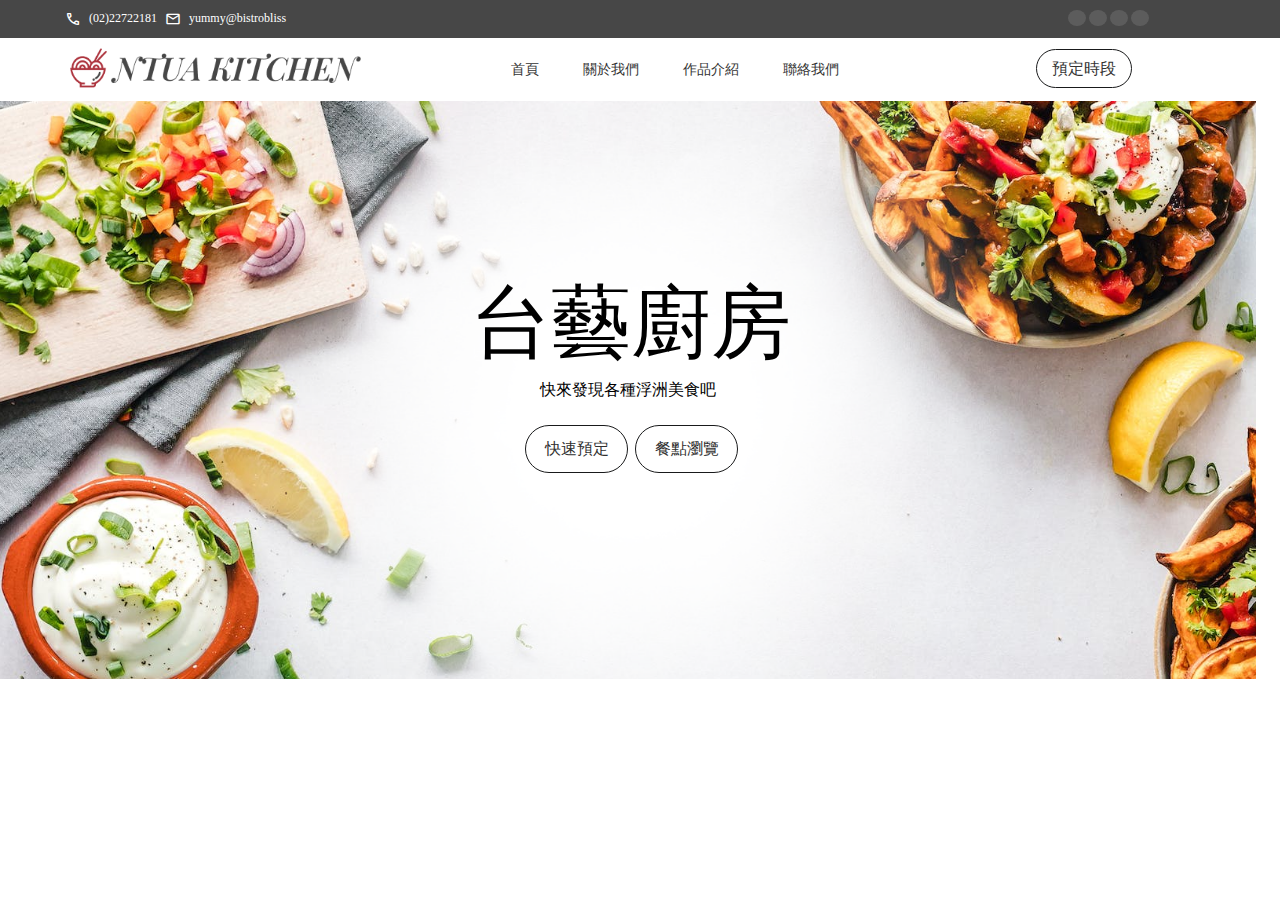
<file: index.html>
<!DOCTYPE html>
<html lang="en">
  <head>
    <meta charset="UTF-8" />
    <meta name="viewport" content="width=device-width, initial-scale=1.0" />
    <title>Document</title>
    <!--reset css-->
    <link href="./CSS/reset.css" rel="stylesheet" />
    <!--icon--> 
     <link rel="stylesheet" href="https://fonts.googleapis.com/css2?family=Material+Symbols+Outlined:opsz,wght,FILL,GRAD@24,400,0,0" />
     <link rel='stylesheet' href='https://cdn-uicons.flaticon.com/uicons-brands/css/uicons-brands.css'>
    <!--客製化css檔案置入html-->
    <link href="./CSS/main.css" rel="stylesheet" />
  </head>
  <body>

    <div class="TopBar">

      <a href="#"><span class="material-symbols-outlined" >call</span>
        (02)22722181</a>
      <a href="#"><span class="material-symbols-outlined">mail</span>
        yummy@bistrobliss</a>

      <ul class="SocialMedia">
        <li><a href="#"><i class="fi fi-brands-twitter"></i></a></li>
        <li><a href="#"><i class="fi fi-brands-facebook"></i></a></li>
        <li><a href="#"><i class="fi fi-brands-instagram"></i></a></li>
        <li><a href="#"><i class="fi fi-brands-github"></i></a></li>
      </u1>
    </div>

    <div class="Header">

      <a href="#"><img src="./img/japanese-food.png" id="logo_1" height="40px"/></a>
      <a href="#"><img src="./img/Cuisine.png" id="logo_2" height="30px"></a>

      <ul class="choose">
          <li><a href="#">首頁</a></li>
          <li><a href="#">關於我們</a></li>
          <li><a href="#">作品介紹</a></li>
          <li><a href="#">聯絡我們</a></li>
      </u1>

      <div>
        <a href="#" class="booking">預定時段</a>
      </div>

    </div>

    <div class="main">

    

     <p class="solgan">快來發現各種浮洲美食吧</p>
     <h1 class="title">台藝廚房</h1>
    

      <div class="bottom">
       <a href="#" class="Quick">快速預定</a>
       <a href="#" class="Food">餐點瀏覽</a>
      </div>
      


     </div>
  </body>
</html>
</file>
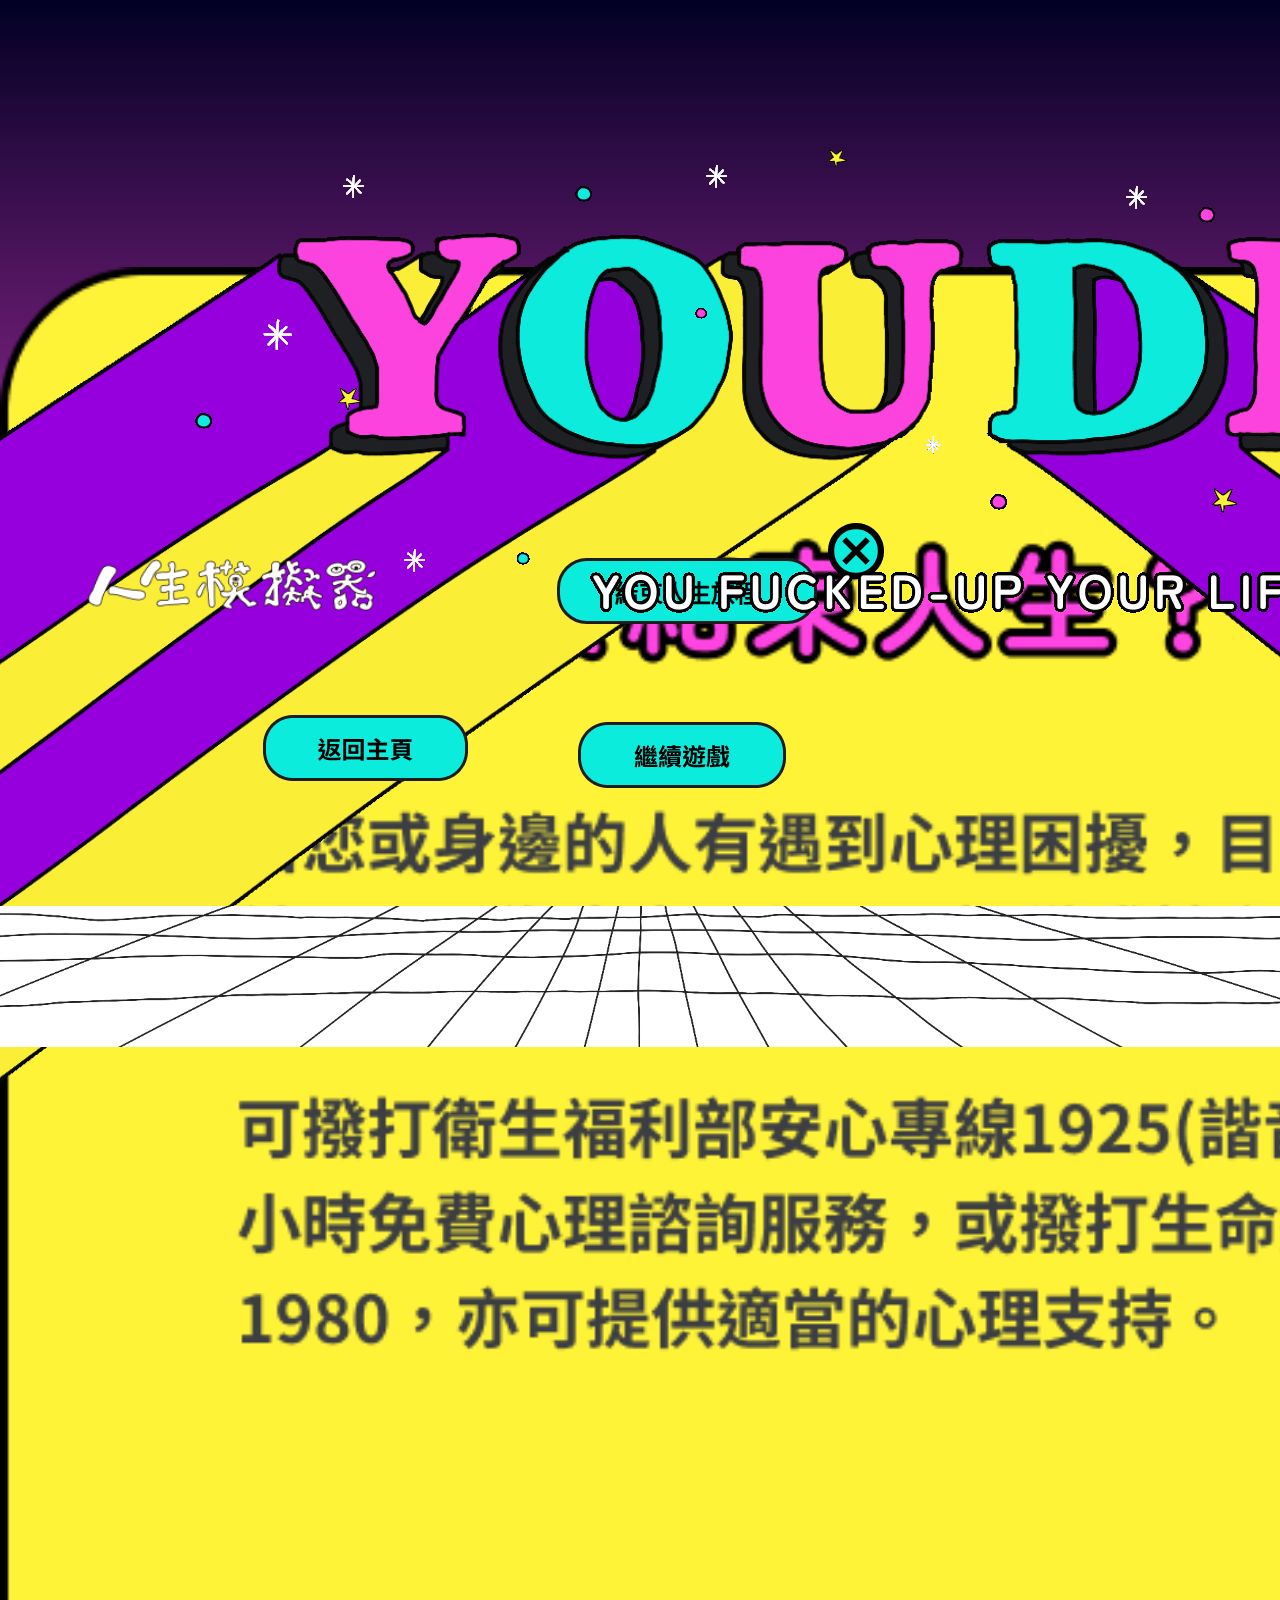
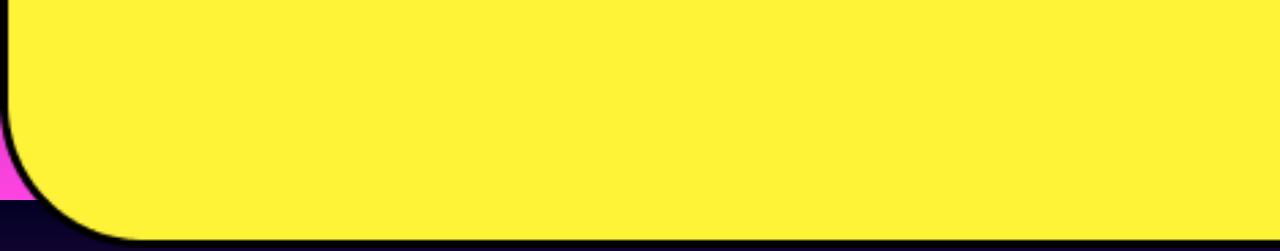
<file: OMLife/Dead_END/Dead_END.html>
<!DOCTYPE html>
<html lang="zh-tw">
  <head>
    <meta charset="UTF-8" />
    <meta name="viewport" content="width=device-width, initial-scale=1.0" />
    <title>Dead_END</title>
    <!--reset------------------------------------------------------------------------>
    <link href="./css/DE_reset.css" rel="stylesheet" />

    <!--bootstrap-------------------------------------------------------------------->
    <link
      href="https://cdn.jsdelivr.net/npm/bootstrap@5.3.2/dist/css/bootstrap.min.css"
      rel="stylesheet"
      integrity="sha384-T3c6CoIi6uLrA9TneNEoa7RxnatzjcDSCmG1MXxSR1GAsXEV/Dwwykc2MPK8M2HN"
      crossorigin="anonymous"/>

    <!--google font------------------------------------------------------------------->
    <link rel="preconnect" href="https://fonts.googleapis.com" />
    <link rel="preconnect" href="https://fonts.gstatic.com" crossorigin />
    <link
      href="https://fonts.googleapis.com/css2?family=Zen+Maru+Gothic:wght@700&display=swap"
      rel="stylesheet"/>

    <!--CSS---------------------------------------------------------------------------->
    <link href="./css/DE_main.css" rel="stylesheet" />
    
   <!--icon------------------------------------------------------------------------->
   <link rel="icon" type="image/x-icon" href="./img/DE_man_icon.png" />
   
  </head>

  <body>
    <!--bakcground---------------------------------------------------------------------->
    <div class="bg_rainbow"></div>

    <!--nav----------------------------------------------------------------------------->
    <nav class="navbar fixed-top bg-body-tertiary">

      <button
          type="button"
          data-bs-toggle="modal"
          data-bs-target="#exampleModal"
        >
          <a class="logo" href="#">
            <img src="./img/DE_logo.png" />
          </a>
       </button>
    </nav>

    <!--main visual----------------------------------------------------------------------------->
    <div class="game_die_container">
      <div class="main_you_die">
        <img src="./img/DE_youDie.png" />
      </div>
      <div class="main_star_color">
        <img src="./img/DE_starColor.gif" />
      </div>
      <div class="main_star_white">
        <img src="./img/DE_starWhite.gif" />
      </div>
      <div class="main_star_yellow">
        <img src="./img/DE_starYellow.gif" />
      </div>
      <div class="main_text">
        <img src="./img/DE_text_defult.gif" />
      </div>
      <div class="main_floor">
        <img src="./img/DE_floor.png" />
      </div>
    </div>

    <!--button------------------------------------------------------------------------------>
    <div class="botton">
      <a href="file:///C:/Users/User/OneDrive/%E6%A1%8C%E9%9D%A2/Life/code/Homepage/Homepage.html#"><button type="button" class="END_button">
        結束人生旅程</button>
      </a>
    </div>

    <!--modal-------------------------------------------------------------------------------->

 <div
    class="modal fade"
    id="exampleModal"
    tabindex="-1"
    aria-labelledby="exampleModalLabel"
    aria-hidden="true">

   <div class="modal-dialog modal-dialog-centered" >
     <div class="modal-content">
       <div class="modal-button">
         <button
         type="button"
         class="close"
         data-bs-dismiss="modal"
         aria-label="Close">

         <img
          class="closeButton"
          src="./img/DE_modal_close_defult.png"/>

         <div class="botton">
           <a href="file:///C:/Users/User/OneDrive/%E6%A1%8C%E9%9D%A2/Life/code/Homepage/Homepage.html#" class="back"><img src="./img/DE_modal_back_defult.png"></a>
           <a href="#" class="continue"><img src="./img/DE_modal_continue_defult.png" ></a>
         </div>

        </div>
     </div>

         <img
           class="modal-body"
           src="./img/DE_modal_AreUSure.png"
           width="170%vw"
           />

    </div>
  </div>

   <!--Animation-------------------------------------------------------------------------->
      <div class="fall-wrapper">
        <img class="fall" src="./img/DE_loading_fall.gif" width="25%vw" />
      </div>
    </div>

    <!--bootstrap js---------------------------------------------------------------------->
    <script
      src="https://cdn.jsdelivr.net/npm/bootstrap@5.3.2/dist/js/bootstrap.bundle.min.js"
      integrity="sha384-C6RzsynM9kWDrMNeT87bh95OGNyZPhcTNXj1NW7RuBCsyN/o0jlpcV8Qyq46cDfL"
      crossorigin="anonymous"
    ></script>

  </body>
</html>
</file>
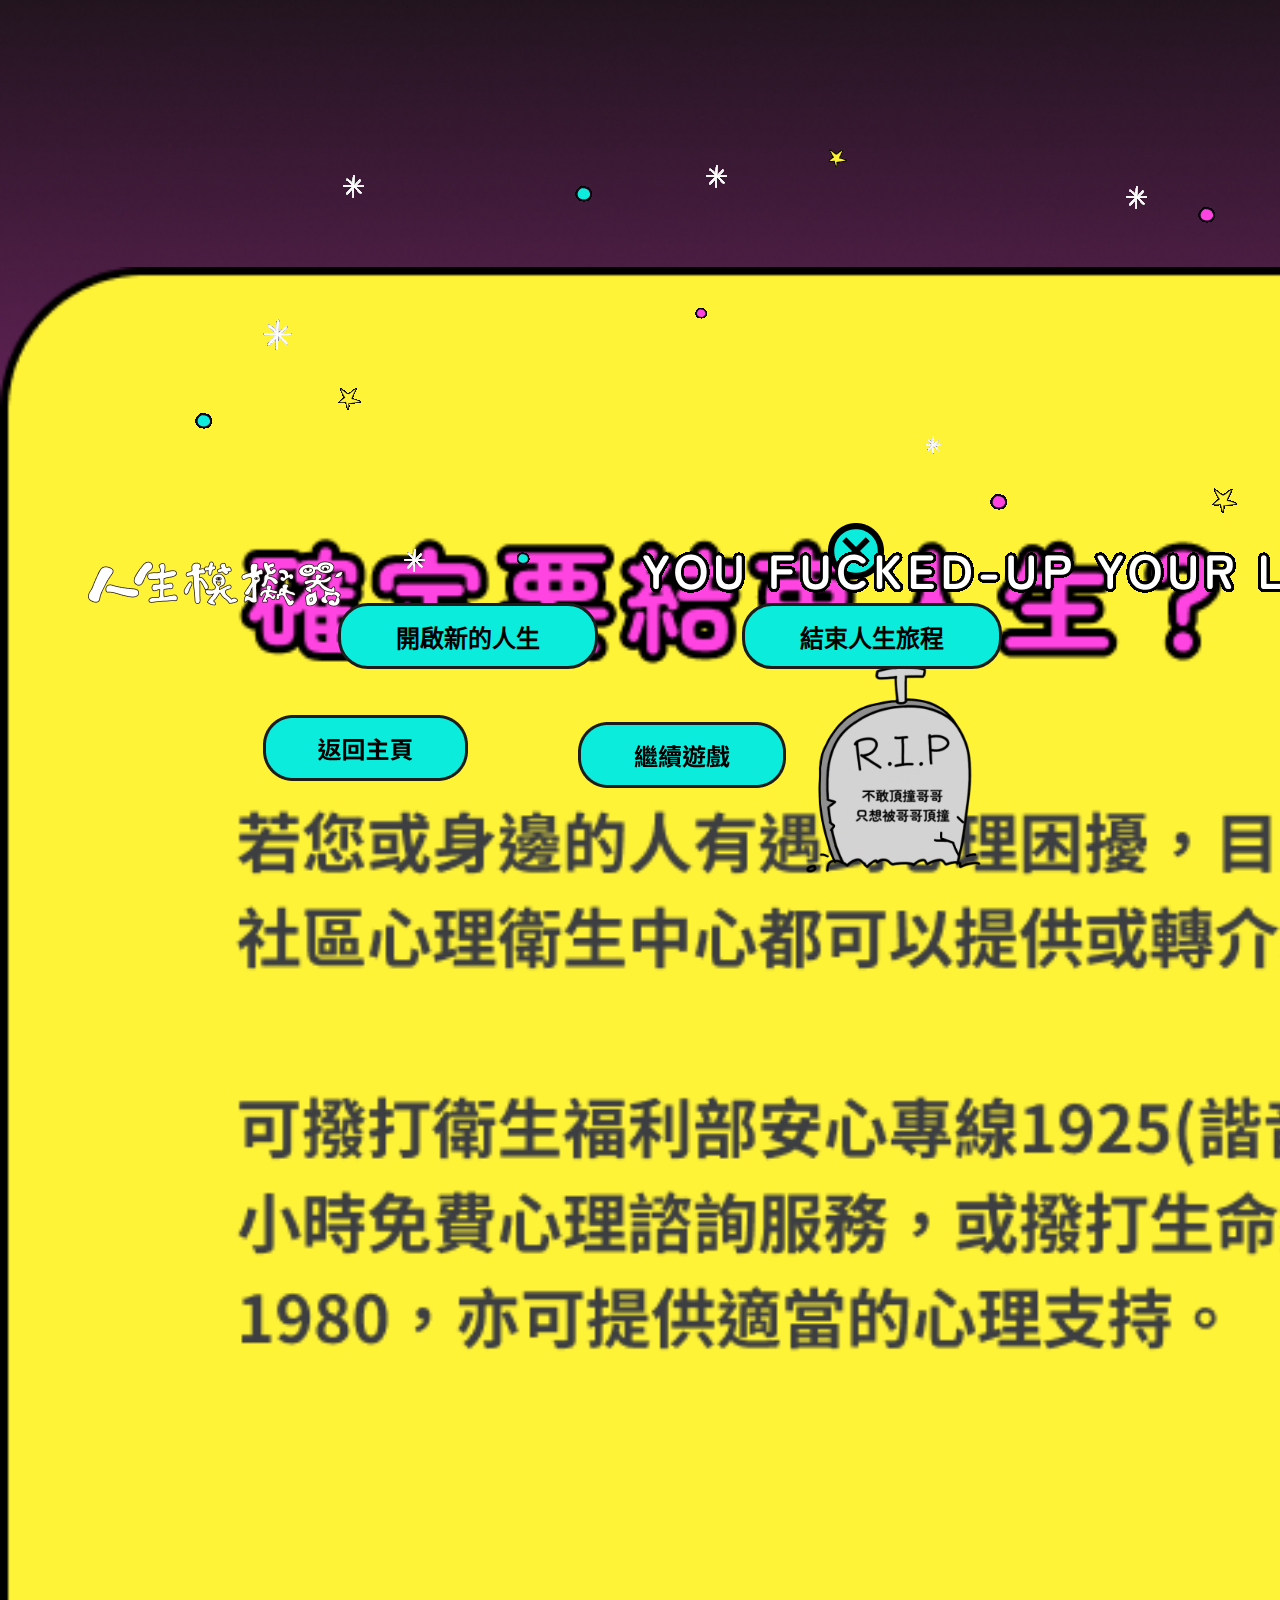
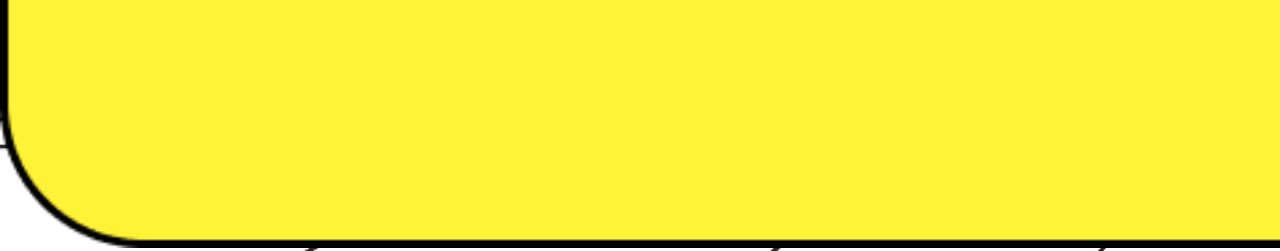
<file: OMLife/Game_Start/Dead_END/Dead_END.html>
<!DOCTYPE html>
<html lang="zh-tw">
  <head>
    <meta charset="UTF-8" />
    <meta name="viewport" content="width=device-width, initial-scale=1.0" />
    <title>Dead_END</title>
    <!--reset------------------------------------------------------------------------>
    <link href="./css/DE_reset.css" rel="stylesheet" />

    <!--bootstrap-------------------------------------------------------------------->
    <link
      href="https://cdn.jsdelivr.net/npm/bootstrap@5.3.2/dist/css/bootstrap.min.css"
      rel="stylesheet"
      integrity="sha384-T3c6CoIi6uLrA9TneNEoa7RxnatzjcDSCmG1MXxSR1GAsXEV/Dwwykc2MPK8M2HN"
      crossorigin="anonymous"/>

    <!--google font------------------------------------------------------------------->
    <link rel="preconnect" href="https://fonts.googleapis.com" />
    <link rel="preconnect" href="https://fonts.gstatic.com" crossorigin />
    <link
      href="https://fonts.googleapis.com/css2?family=Zen+Maru+Gothic:wght@700&display=swap"
      rel="stylesheet"/>

    <!--CSS---------------------------------------------------------------------------->
    <link href="./css/DE_main.css" rel="stylesheet" />
    
   <!--icon------------------------------------------------------------------------->
   <link rel="icon" type="image/x-icon" href="./img/DE_man_icon.png" />
   
  </head>

  <body>
    <!--bakcground---------------------------------------------------------------------->
    <div class="bg_rainbow"></div>

    <!--nav----------------------------------------------------------------------------->
    <nav class="navbar fixed-top bg-body-tertiary">

      <button
          type="button"
          data-bs-toggle="modal"
          data-bs-target="#exampleModal"
        >
          <a class="logo" href="#">
            <img src="./img/DE_logo.png" />
          </a>
       </button>
    </nav>

    <!--main visual----------------------------------------------------------------------------->
    <div class="game_die_container">
      <div class="main_star_color">
        <img src="./img/DE_starColor.gif" />
      </div>
      <div class="main_star_white">
        <img src="./img/DE_starWhite.gif" />
      </div>
      <div class="main_star_yellow">
        <img src="./img/DE_starYellow.gif" />
      </div>
      <div class="main_text">
        <img src="./img/DE_text_defult.gif" />
      </div>
      <div class="main_grave">
        <img src="./img/gayDE_grave.png" >
      </div>
    </div>

    <!--button------------------------------------------------------------------------------>
    <div class="botton">
      <a href="../Homepage/Homepage.html">
        <button type="button" class="END_button">
        結束人生旅程</button>
      </a>
      <a href="../Homepage/Homepage.html">
        <button type="button" class="REBORN_button">
        開啟新的人生</button>
      </a>
    </div>

    <!--modal-------------------------------------------------------------------------------->

 <div
    class="modal fade"
    id="exampleModal"
    tabindex="-1"
    aria-labelledby="exampleModalLabel"
    aria-hidden="true">

   <div class="modal-dialog modal-dialog-centered" >
     <div class="modal-content">
       <div class="modal-button">
         <button
         type="button"
         class="close"
         data-bs-dismiss="modal"
         aria-label="Close">

         <img
          class="closeButton"
          src="./img/DE_modal_close_defult.png"/>

         <div class="botton">
           <a href="../Homepage/Homepage.html" class="back"><img src="./img/DE_modal_back_defult.png"></a>
           <a href="#" class="continue"><img src="./img/DE_modal_continue_defult.png" ></a>
         </div>

        </div>
     </div>

         <img
           class="modal-body"
           src="./img/DE_modal_AreUSure.png"
           width="170%vw"
           />

    </div>
  </div>

   <!--Animation-------------------------------------------------------------------------->
      <div class="fall-wrapper">
        <img class="fall" src="./img/DE_loading_fall.gif" width="25%vw" />
      </div>
    </div>

    <!--bootstrap js---------------------------------------------------------------------->
    <script
      src="https://cdn.jsdelivr.net/npm/bootstrap@5.3.2/dist/js/bootstrap.bundle.min.js"
      integrity="sha384-C6RzsynM9kWDrMNeT87bh95OGNyZPhcTNXj1NW7RuBCsyN/o0jlpcV8Qyq46cDfL"
      crossorigin="anonymous"
    ></script>

  </body>
</html>
</file>
<file: CSS/main.css>
.material-symbols-outlined {
  font-variation-settings: "FILL" 0, "wght" 400, "GRAD" 0, "opsz" 24;
}
.TopBar {
  background-color: #474747;
  margin: 0px;
  padding: 6px 60px;
  color: aliceblue;
  font-size: 12px;
}

.TopBar a {
  text-decoration: none;
  color: #ffffff;
  vertical-align: middle;
  width: 150px;
}

.TopBar a:hover {
  color: #ad343e;
}

.TopBar ul {
  display: inline-block;
  padding: 0;
  margin: 0;
  vertical-align: middle;
  width: calc(100% - 300px);
  text-align: right;
}

.TopBar span {
  vertical-align: middle;
  padding: 5px;
  font-size: 16px;
}

.TopBar ul li {
  display: inline-block;
  position: relative;
  background-color: #f9f9f71f;
  padding: 8px 9px;
  border-radius: 100%;
  text-align: center;
}

.TopBar ul li a:hover {
  color: #ad343e;
}

/*-----------------------------Header-------------------------------------*/

.Header {
  background-color: #ffffff;
  margin: 0px;
  padding: 10px 70px;
  color: rgb(79, 79, 79);
}

.Header a {
  text-decoration: none;
  color: #333333;
  vertical-align: middle;
}

.Header ul {
  display: inline-block;
  padding: 0px 40px;
  margin: 0px;
  vertical-align: middle;
  width: calc(100% - 600px);
  text-align: center;
}

.Header ul li {
  display: inline-block;
  position: relative;
  padding: 10px;
  margin: 0px;
  font-size: 14px;
}

.Header ul li a {
  padding: 10px;
}

.Header ul li a:hover {
  background-color: #5555551f;
  border-radius: 20px;
}

/*------------------------------------------------------------------*/

.Header div {
  display: inline-block;
  padding: 8px;
  text-align: center;
  vertical-align: middle;
  position: absolute;
  right: 140px;
}

.Header div a {
  background-size: 20px;
  padding: 10px 15px;
  width: 85px;
  border: 1.5px solid #191a1b;
  border-radius: 20px;
}

.Header div a:hover {
  background-color: #ad343e;
  border: 0px;
  color: #ffffff;
}

/*------------------------------------------------------------------*/

.title {
  font-size: 80px;
  text-align: center;
  position: absolute;
  padding: 182px 471px;
  margin-bottom: 20px;
}

.solgan {
  font-weight: 550;
  font-size: 16px;
  text-align: center;
  position: absolute;
  padding: 281px 540px;
  background-image: url(../img/bg.png);
  background-repeat: no-repeat;
  background-size: cover;
}

/*-------------------------

-----------------------------------*/
.bottom a {
  text-decoration: none;
}

.Quick {
  display: inline-block;
  color: #303030;
  padding: 15px 8px;
  margin: 324px 525px;
  width: 85px;
  border-radius: 25px;
  text-align: center;
  vertical-align: middle;
  position: absolute;
  border: 1.5px solid #191a1b;
  background-color: #ffffff;
}

.Quick:hover {
  background-color: #ad343e;
  border: 0px;
  color: #ffffff;
}

.Food {
  display: inline-block;
  color: #303030;
  padding: 15px 8px;
  margin: 324px 635px;
  width: 85px;
  border-radius: 25px;
  text-align: center;
  vertical-align: middle;
  position: absolute;
  border: 1.5px solid #191a1b;
  background-color: #ffffff;
}

.Food:hover {
  background-color: #ad343e;
  border: 0px;
  color: #ffffff;
}

.main {
  background-image: url(../img/bg.png);
  background-repeat: no-repeat;
  background-size: cover;
}
/*---------------------------
  background-image: url(../img/bg.png);
  background-repeat: no-repeat;
  background-size: cover;
---------------------------------------*/
</file>
<file: OMLife/Dead_END/css/DE_main.css>
body {
  background: linear-gradient(
    180deg,
    rgba(2, 0, 36, 1) 0%,
    rgba(255, 68, 225, 1) 100%
  );
  height: 100vh;
  width: 100%;
}

/*--navbar-------------------------------------------------------------------------*/

.logo img {
  display: inline-block;
  position: absolute;
  height: 2599%;
  z-index: 20;
}

.navbar {
  background: none;
  padding: 1.4%;
  padding-top: 1.5%;
  padding-left: 6.3%;
}

/*--main-------------------------------------------------------------------------*/
.game_die_container {
  position: absolute;
  justify-content: center;
  align-items: center;
}
.main_you_die {
  position: absolute;
  top: 80px;
  z-index: 0;
}
.main_star_color {
  position: absolute;
  top: 100px;
  left: 150px;
  width: 300px;
  z-index: 1;
}
.main_star_white {
  position: absolute;
  left: 250px;
  top: 120px;
  z-index: 1;
}
.main_star_yellow {
  position: absolute;
  left: 320px;
  top: 100px;
  z-index: 1;
}
.main_floor img {
  display: inline-block;
  position: absolute;
  top: 869px;
  width: 100vw;
  z-index: 20;
}

.game_die_main {
  background-color: blueviolet;
}

.main_text {
  position: absolute;
  top: 500px;
  left: 550px;
  z-index: 50;
}

.main_text:hover {
  content: url(../img/DE_text_hover.png);
  transition: background-color 0.5s ease;
}

/*--END button-------------------------------------------------------------------------*/
.END_button {
  position: absolute;
  top: 62%;
  left: 43.5%;
  width: 260px;
  height: 66px;
  padding: 7px 25px;
  text-decoration: none;
  gap: 10px;
  flex-shrink: 0;
}

button {
  position: absolute;
  top: 62%;
  display: inline-block;
  /*style*/
  border-radius: 30px;
  border: 3px solid #1c1c1c;
  background: #0cecdd;
  /*font style*/
  color: #000;
  text-align: center;
  font-family: Noto Sans TC;
  font-size: 24px;
  font-style: normal;
  font-weight: 700;
  line-height: normal;
}

button:hover {
  background-color: #9700de;
  color: #ffffff;
  transition: background-color 0.5s ease;
}

/*--animation------------------------------------------------------------------------*/

.fall {
  position: absolute;
  top: 22%;
  left: 38%;
}

.fall-wrapper {
  position: fixed;
  top: 100%;
  left: 0;
  width: 100%;
  height: 100%;
  background-color: #231815;
  z-index: 99;
  opacity: 0;
  animation: delayshow 5s ease-out;
}
@keyframes delayshow {
  0% {
    opacity: 1;
    top: 0%;
  }
  25% {
    opacity: 1;
  }
  50% {
    opacity: 1;
  }
  75% {
    opacity: 0;
    top: 0%;
  }
  100% {
    opacity: 0;
    top: 100%;
  }
}

/*--modal-----------------------------------------------------------------------------------*/
.modal-dialog {
  right: 10%;
}

.modal-content {
  margin: 0%;
  padding: 0%;
  background: transparent;
  border: transparent;
}
.modal-button {
  background-color: rgb(247, 21, 21, 0);
  color: rgb(247, 21, 21, 0);
  z-index: 90;
}

.closeButton {
  background-color: rgb(249, 10, 205, 0);
  padding-left: 700px;
  margin-top: -480px;
  z-index: 90;
}

.closeButton:hover {
  content: url(../img/DE_modal_close_hover.png);
  transition: 1s ease;
}

.modal-body {
  background-color: rgb(36, 36, 75, 0);
  padding: unset;
  margin: unset;
  z-index: 50;
}

.modal-content img {
  z-index: 5;
}

.bg-body-tertiary {
  --bs-bg-opacity: 0;
}

.navbar button {
  background: transparent;
  border: transparent;
}

button.close {
  padding: unset;
  border-radius: 100%;
  width: 0%;
  height: 0%;
  left: 10%;
  background: transparent;
  border: transparent;
}

.botton {
  padding: 100px;
  padding-top: 130px;
}

.back {
  display: inline-block;
  padding-left: 35px;
}

.back img:hover {
  content: url(../img/DE_modal_back_hover.png);
  transition: 1s ease;
}

.continue {
  display: inline-block;
  position: absolute;
  left: 450px;
  background: transparent;
  top: 164px;
}

.continue img:hover {
  content: url(../img/DE_modal_continue_hover.png);
  transition: 1s ease;
}
/*-----------------------------------------------------------------------*/
</file>
<file: OMLife/Game_Start/Dead_END/css/DE_main.css>
body {
  background-image: url(../img/DE_bg.png);
  background-size: cover;
  background-repeat: no-repeat;
}

/*--navbar-------------------------------------------------------------------------*/

.logo img {
  display: inline-block;
  position: absolute;
  margin-top: 18%;
  margin-left: 6%;
  z-index: 20;
}

.navbar {
  background: none;
  padding: 1.4%;
  padding-top: 1.5%;
  padding-left: 6.3%;
}

/*--main-------------------------------------------------------------------------*/
.game_die_container {
  position: absolute;
  width: 100%vw;
  justify-content: center;
  align-items: center;
}

.main_star_color {
  position: absolute;
  top: 100px;
  left: 150px;
  width: 300px;
  z-index: 1;
}
.main_star_white {
  position: absolute;
  left: 250px;
  top: 120px;
  z-index: 1;
}
.main_star_yellow {
  position: absolute;
  left: 320px;
  top: 100px;
  z-index: 1;
}

.main_text {
  position: absolute;
  top: 480px;
  left: 600px;
  z-index: 50;
}

.main_text:hover {
  content: url(../img/DE_text_hover.png);
  transition: background-color 0.5s ease;
}

.main_grave img {
  position: absolute;
  top: 610px;
  left: 782px;
  width: 18vw;
}

/*--END button-------------------------------------------------------------------------*/
.END_button {
  position: absolute;
  top: 67%;
  left: 58%;
  width: 260px;
  height: 66px;
  padding: 7px 25px;
  text-decoration: none;
  gap: 10px;
  flex-shrink: 0;
  z-index: 90;
}

.REBORN_button {
  position: absolute;
  top: 67%;
  left: 26.4%;
  width: 260px;
  height: 66px;
  padding: 7px 25px;
  text-decoration: none;
  gap: 10px;
  flex-shrink: 0;
  z-index: 90;
}

button {
  position: absolute;
  top: 62%;
  display: inline-block;
  /*style*/
  border-radius: 30px;
  border: 3px solid #1c1c1c;
  background: #0cecdd;
  /*font style*/
  color: #000;
  text-align: center;
  font-family: Noto Sans TC;
  font-size: 24px;
  font-style: normal;
  font-weight: 700;
  line-height: normal;
}

button:hover {
  background-color: #9700de;
  color: #ffffff;
  transition: background-color 0.5s ease;
}

/*--animation------------------------------------------------------------------------*/

.fall {
  position: absolute;
  top: 22%;
  left: 38%;
}

.fall-wrapper {
  position: fixed;
  top: 100%;
  left: 0;
  width: 100%;
  height: 100%;
  background-color: #231815;
  z-index: 99;
  opacity: 0;
  animation: delayshow 5s ease-out;
}
@keyframes delayshow {
  0% {
    opacity: 1;
    top: 0%;
  }
  25% {
    opacity: 1;
  }
  50% {
    opacity: 1;
  }
  75% {
    opacity: 0;
    top: 0%;
  }
  100% {
    opacity: 0;
    top: 100%;
  }
}

/*--modal-----------------------------------------------------------------------------------*/
.modal-dialog {
  right: 10%;
}

.modal-content {
  margin: 0%;
  padding: 0%;
  background: transparent;
  border: transparent;
}
.modal-button {
  background-color: rgb(247, 21, 21, 0);
  color: rgb(247, 21, 21, 0);
  z-index: 90;
}

.closeButton {
  background-color: rgb(249, 10, 205, 0);
  padding-left: 700px;
  margin-top: -480px;
  z-index: 90;
}

.closeButton:hover {
  content: url(../img/DE_modal_close_hover.png);
  transition: 1s ease;
}

.modal-body {
  background-color: rgb(36, 36, 75, 0);
  padding: unset;
  margin: unset;
  z-index: 50;
}

.modal-content img {
  z-index: 5;
}

.bg-body-tertiary {
  --bs-bg-opacity: 0;
}

.navbar button {
  background: transparent;
  border: transparent;
}

button.close {
  padding: unset;
  border-radius: 100%;
  width: 0%;
  height: 0%;
  left: 10%;
  background: transparent;
  border: transparent;
}

.botton {
  padding: 100px;
  padding-top: 130px;
}

.back {
  display: inline-block;
  padding-left: 35px;
}

.back img:hover {
  content: url(../img/DE_modal_back_hover.png);
  transition: 1s ease;
}

.continue {
  display: inline-block;
  position: absolute;
  left: 450px;
  background: transparent;
  top: 164px;
}

.continue img:hover {
  content: url(../img/DE_modal_continue_hover.png);
  transition: 1s ease;
}
/*-----------------------------------------------------------------------*/
</file>
